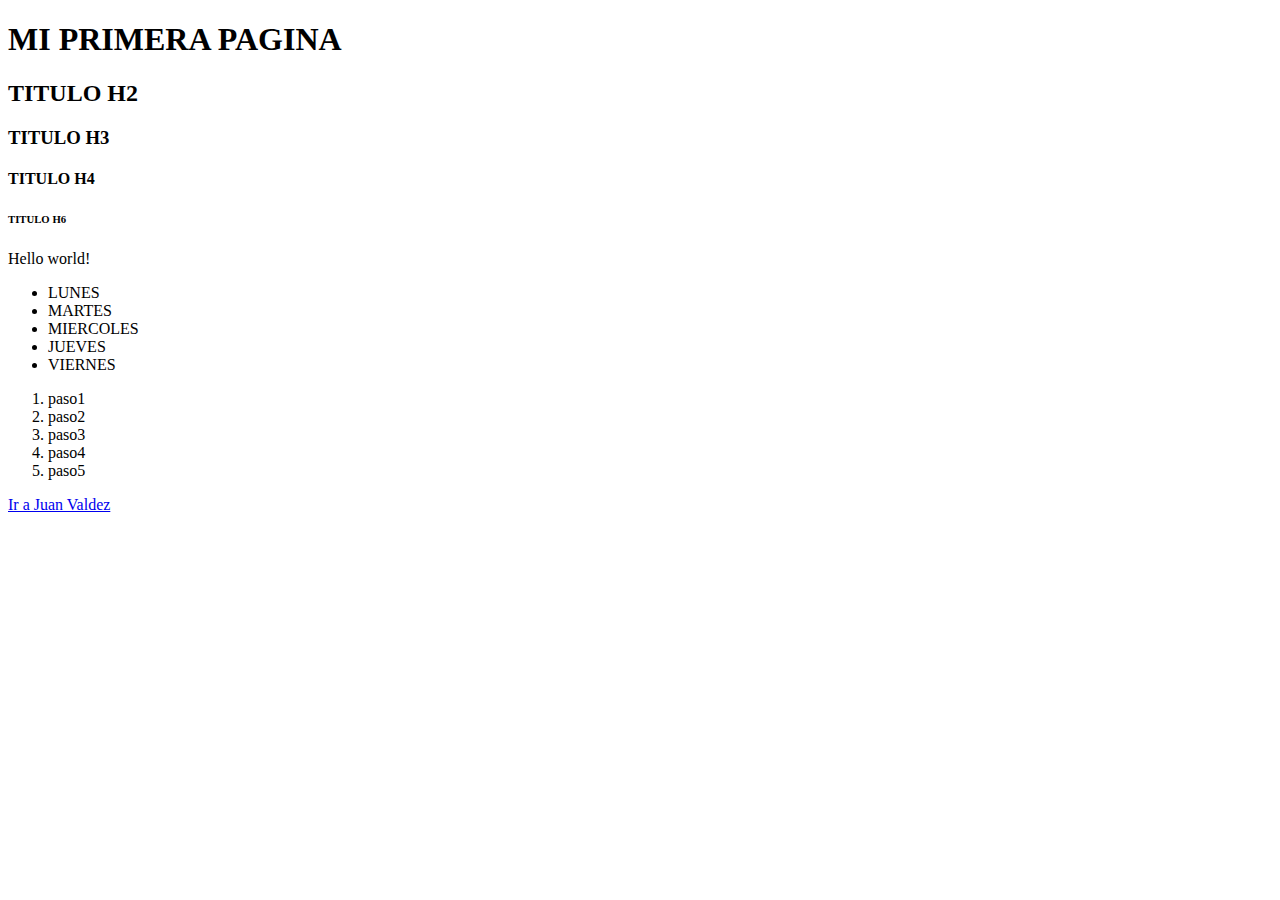
<file: index.html>
<!DOCTYPE html>
<html>
   <head>
       <meta charset="utf-8" />       
       <title>Mi primera página</title>       
   </head>
   <body>    
       <h1>MI PRIMERA PAGINA</h1>
       <h2>TITULO H2</h2>
       <h3>TITULO H3</h3>
       <h4>TITULO H4</h4>
       <h6>TITULO H6</h6>
       <p>Hello world!</p>    
       <ul>
           <li>LUNES</li>
           <li>MARTES</li>
           <li>MIERCOLES</li>
           <li>JUEVES</li>
           <li>VIERNES</li>
       </ul>
       <ol>
            <li>paso1</li>
            <li>paso2</li>
            <li>paso3</li>
            <li>paso4</li>
            <li>paso5</li>
       </ol>
       <a href="https://www.juanvaldezcafe.com/es-co/" target="_blank"> Ir a Juan Valdez</a>
   </body>
</html>
</file>
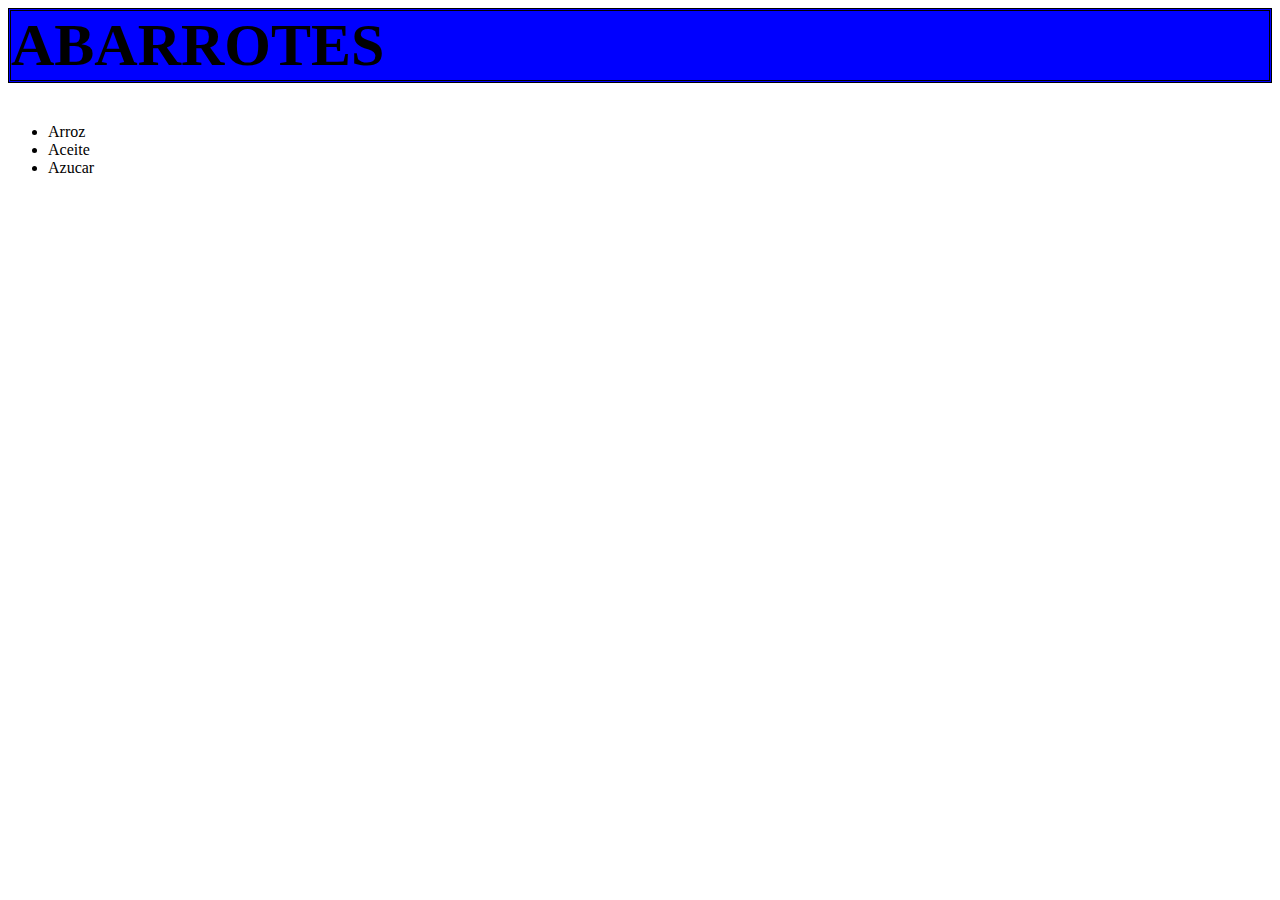
<file: abarrotes.html>
<!doctype <!DOCTYPE html>
<html>
<head>
    <meta charset="utf-8" />    
    <title>Mi tiendita-Abarrotes</title>    
    <link rel="stylesheet" href="estilos.css"    
</head>
<body>
    <div>
       <h1> ABARROTES</h1>
    <div> 
      <ul>
        <li>Arroz</a></li>
        <li>Aceite</a></li>
        <li>Azucar </a></li>
      </ul>
    </div>

</body>
</html>
</file>
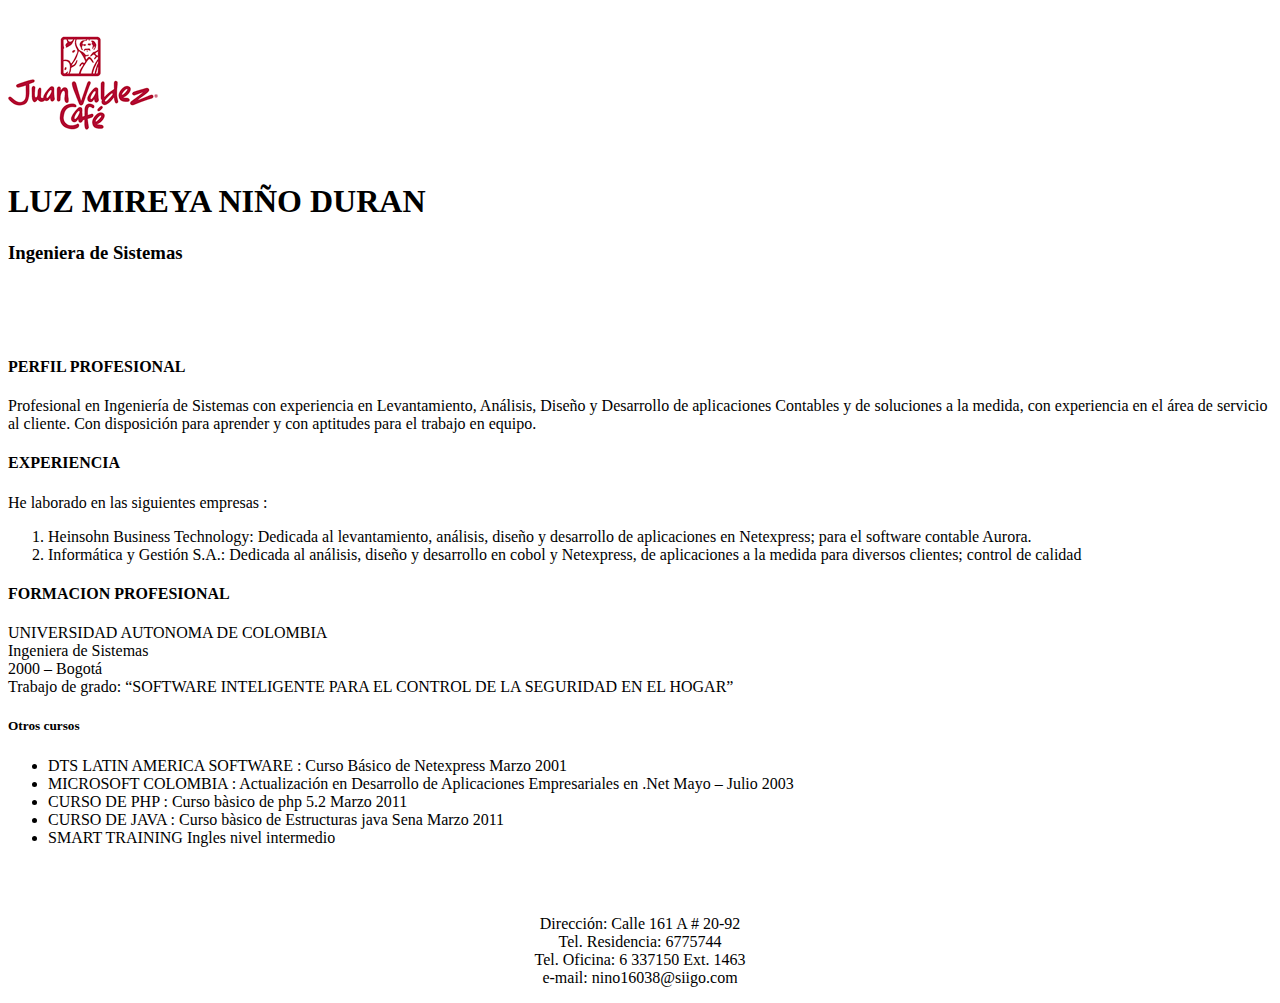
<file: hojadevida.html>
<!DOCTYPE html>
<HTML>
   <Head> 
       <Meta charset="utf-8">
       <title>LUZ MIREYA NIÑO</title> 
   </Head>
   <Body> 
       <img src="./img/juan1.png" alt="mireya"style= "text-align center">
        <H1 >LUZ MIREYA NIÑO DURAN</H1>
        <H3 >Ingeniera de Sistemas</H3><br><br><br>
        <h4>PERFIL PROFESIONAL</h4>
            <p style="text-align: left;"> 
                Profesional en Ingeniería de Sistemas con experiencia en Levantamiento, Análisis, Diseño y Desarrollo de aplicaciones Contables y de soluciones a la medida, con experiencia en el área de servicio al cliente. Con disposición 
                para aprender y con aptitudes para el trabajo en equipo.
            </p>
        <h4>EXPERIENCIA</h4>
        <p> 
            He laborado en las siguientes empresas : 
            <ol>
                <li>Heinsohn Business Technology:
                        Dedicada al levantamiento, análisis, diseño y desarrollo 					de aplicaciones  en  Netexpress; para el software contable Aurora. 	
                </li>
                <li>Informática y Gestión S.A.:
                        Dedicada al análisis, diseño y desarrollo en cobol y 
                        Netexpress, de aplicaciones a la medida para diversos clientes; control de calidad    
                </li>                
            </ol>         
        </p> 
        <h4>FORMACION PROFESIONAL</h4>
        <P>
                UNIVERSIDAD AUTONOMA DE COLOMBIA <br>
                Ingeniera de Sistemas<br>
                2000 – Bogotá <br>
                Trabajo de grado: “SOFTWARE INTELIGENTE PARA EL CONTROL DE LA SEGURIDAD EN EL HOGAR”
        </P>
        <h5>Otros cursos</h5>
        <p> 
            <ul>
                <li>
                        DTS LATIN AMERICA SOFTWARE :
                        Curso Básico de Netexpress 
                        Marzo 2001
                </li>
                <li>
                        MICROSOFT COLOMBIA :
                        Actualización en Desarrollo de Aplicaciones Empresariales en .Net
                        Mayo – Julio  2003
                        
                </li>
                <li>
                        CURSO DE PHP :
                        Curso bàsico de php 5.2
                        Marzo 2011
                        
                </li>
                <li>
                        CURSO DE JAVA :
                        Curso  bàsico de Estructuras java
                        Sena
                        Marzo 2011
                        
                </li>
                <li>                    
                        SMART TRAINING
                        Ingles nivel intermedio                
                </li>
            </ul>                          
        </p>
        <br><br>
        <P style="text-align: center;">
                Dirección: Calle 161 A # 20-92 <br>
                Tel. Residencia: 6775744<br>
                Tel. Oficina: 6 337150 Ext. 1463<br>
                e-mail: nino16038@siigo.com              
        </P>
   </Body>
</HTML>
</file>
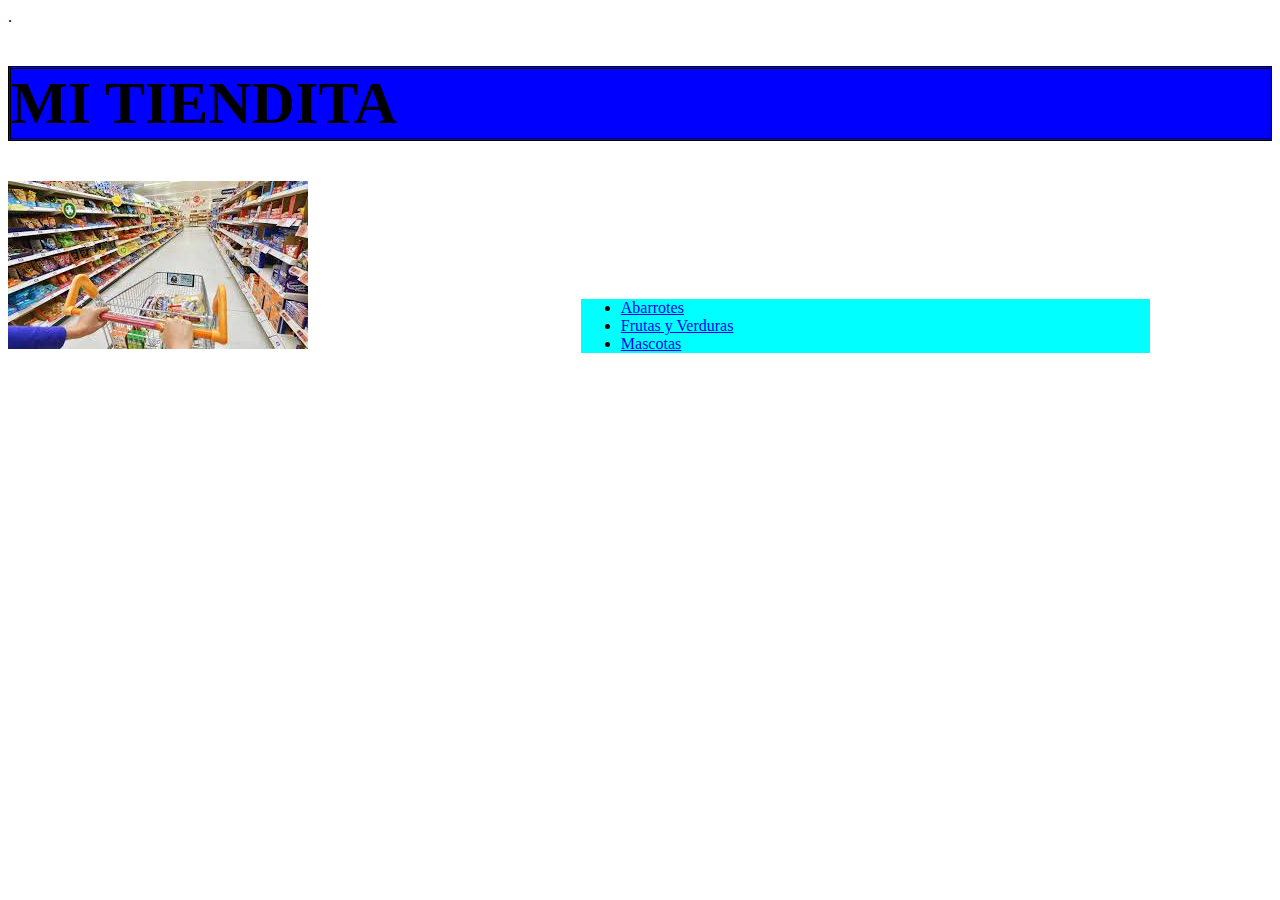
<file: supermercado.html>
<!doctype <!DOCTYPE html>
<html>
<head>
    <meta charset="utf-8" />    
    <title>Mi tiendita</title>       
     <link rel="stylesheet" href="estilos.css"> 
</head>
<body>
    .
    <div>
       <h1> MI TIENDITA</h1>
    </div>
    <div class="al-lado">
         <img src="./img/supermercado.png" alt="mireya"style= "text-align center">
    </div>
    <div class="al-lado"> 
        <ul Class="secciones">
            <li><a href="./abarrotes.html" target="_blank"> Abarrotes</a></li>
            <li><a href="./fruteria.html" target="_blank"> Frutas y Verduras</a></li>
            <li><a href="./mascotas.html" target="_blank"> Mascotas </a></li>
        </ul>           
    </div>
</body>
</html>
</file>
<file: estilos.css>
div h1{
    font-size: 60px;
    background-color: blue;
    border-style: double
}
#dibujo{
    border-bottom-color: chartreuse;
    width: 150px;
    height: 80px;
}
.secciones{
    font-family: cursive;
    background-color: aqua
    
}

.al-lado {
    display: inline-block;
    width: 45%;
}
</file>
